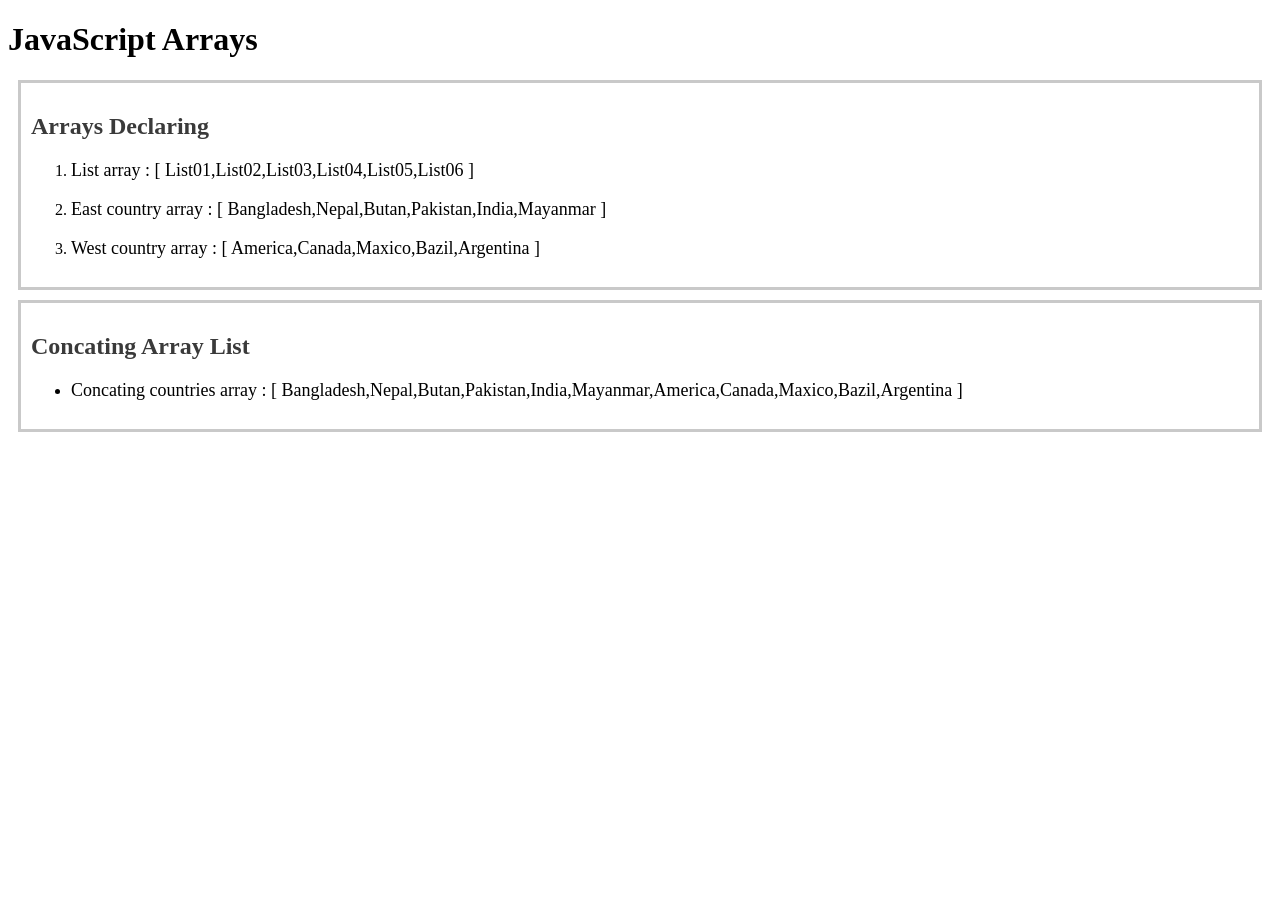
<file: JS Array/Array Basic/index.html>
<!DOCTYPE html>
<html lang="en">
<head>
    <meta charset="UTF-8">
    <meta name="viewport" content="width=device-width, initial-scale=1.0">
    <title>JS Array</title>
</head>
<body>
    <h1>JavaScript Arrays</h1>

    <div style="padding: 10px; margin: 10px; border: 3px solid #c9c9c9">
        <h2 style="color: #3a3a3a">Arrays Declaring</h2>
        <ol>
            <li><p style="font-size: 18px" id="arrayList"></p></li>
            <li><p style="font-size: 18px" id="eastCountryList"></p></li>
            <li><p style="font-size: 18px" id="westCountryList"></p></li>
        </ol>
    </div>

    <div style="padding: 10px; margin: 10px; border: 3px solid #c9c9c9">
        <h2 style="color: #3a3a3a">Concating Array List</h2>
        <ul>
            <li><p style="font-size: 18px" id="concatingCountryArray"></p></li>
        </ul>
    </div>

    <script src="./Array.js"></script>
</body>
</html>
</file>
